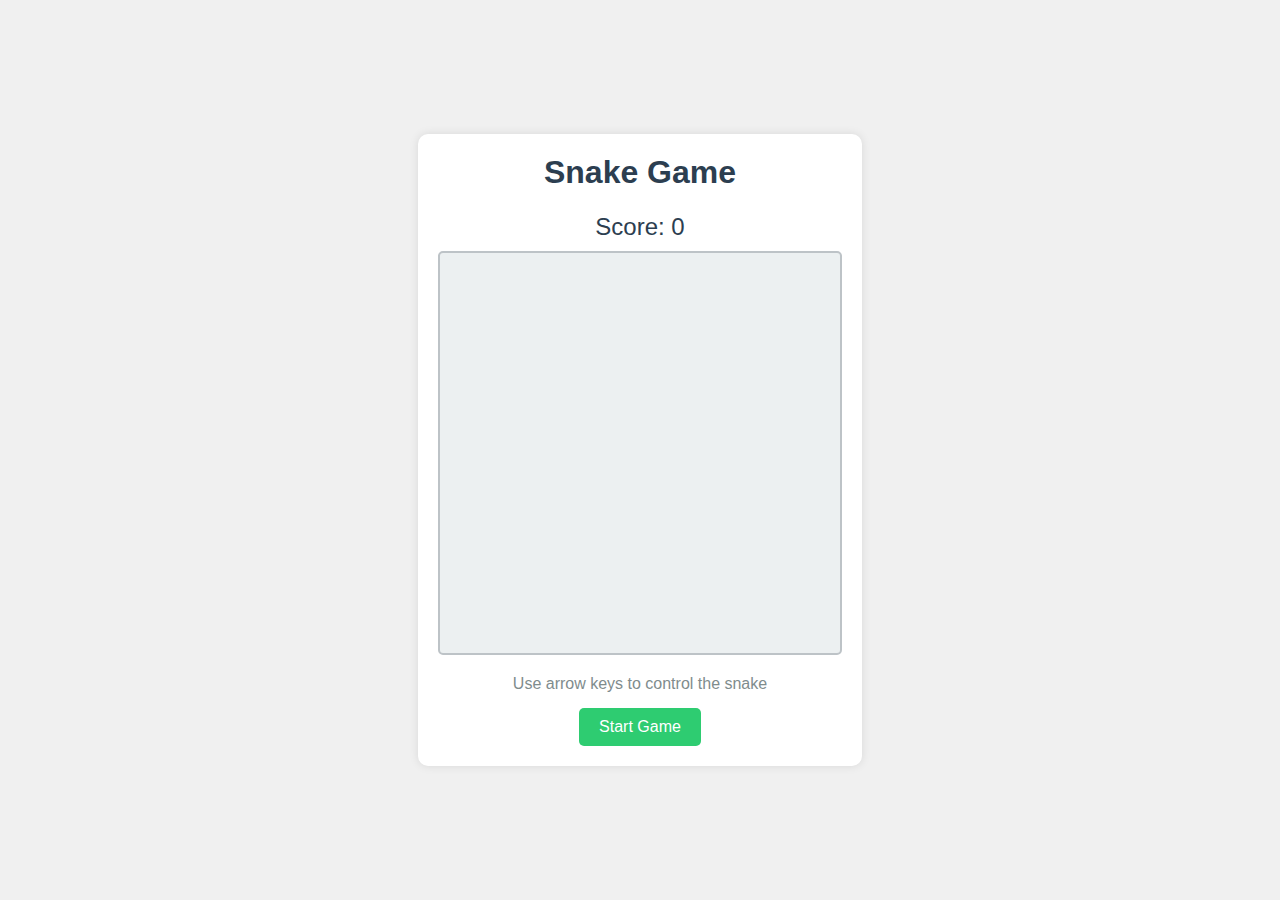
<file: deeplearning.ai-windsurf/l1_snake/index.html>
<!DOCTYPE html>
<html lang="en">
<head>
    <meta charset="UTF-8">
    <meta name="viewport" content="width=device-width, initial-scale=1.0">
    <title>Snake Game</title>
    <link rel="stylesheet" href="style.css">
</head>
<body>
    <div class="game-container">
        <h1>Snake Game</h1>
        <div class="score">Score: <span id="score">0</span></div>
        <canvas id="gameCanvas" width="400" height="400"></canvas>
        <div class="controls">
            <p>Use arrow keys to control the snake</p>
            <button id="startBtn">Start Game</button>
        </div>
    </div>
    <script src="script.js"></script>
</body>
</html>
</file>
<file: deeplearning.ai-windsurf/l1_snake/style.css>
body {
    display: flex;
    justify-content: center;
    align-items: center;
    min-height: 100vh;
    margin: 0;
    background-color: #f0f0f0;
    font-family: Arial, sans-serif;
}

.game-container {
    text-align: center;
    background-color: white;
    padding: 20px;
    border-radius: 10px;
    box-shadow: 0 0 10px rgba(0, 0, 0, 0.1);
}

h1 {
    color: #2c3e50;
    margin-top: 0;
}

.score {
    font-size: 1.5em;
    margin: 10px 0;
    color: #2c3e50;
}

#gameCanvas {
    background-color: #ecf0f1;
    border: 2px solid #bdc3c7;
    border-radius: 5px;
}

.controls {
    margin-top: 15px;
}

button {
    background-color: #2ecc71;
    color: white;
    border: none;
    padding: 10px 20px;
    font-size: 1em;
    border-radius: 5px;
    cursor: pointer;
    transition: background-color 0.3s;
}

button:hover {
    background-color: #27ae60;
}

p {
    color: #7f8c8d;
    margin-bottom: 15px;
}
</file>
